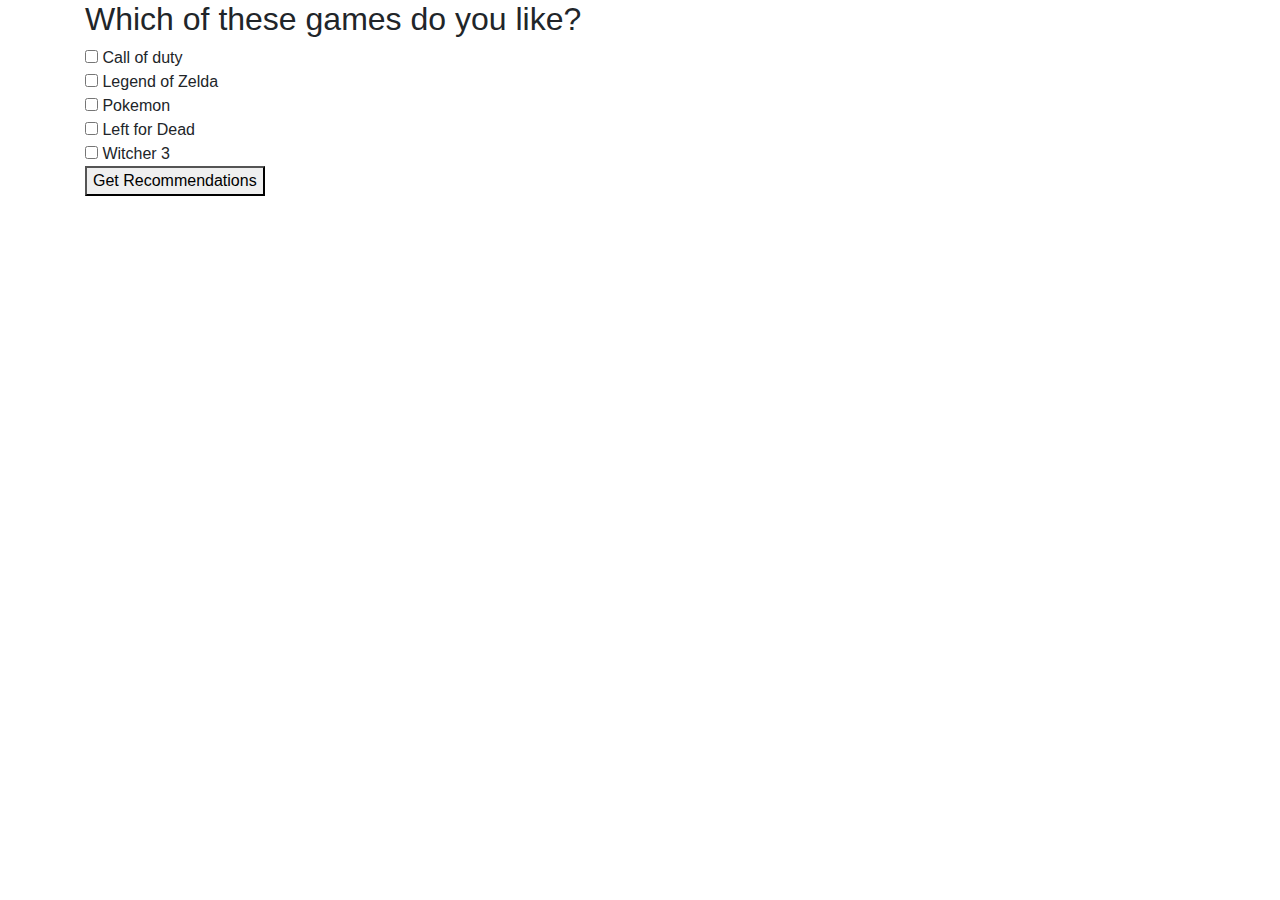
<file: index.html>
<!DOCTYPE html>
<html>
  <head>
    <link rel="stylesheet" href="css/bootstrap.css">
    <link rel="stylesheet" href="css/styles.css">
    <script src="js/jquery-3.4.1.js"></script>
    <script src="js/scripts.js"></script>
    <title>Video Game Recommendation</title>
  </head>
  <body>
    <div class="container">

      <form id="videoGames">
        <div class="checkBoxOne">

          <h2>Which of these games do you like?</h2>
          <input type="checkbox" name="game" value="fps">  Call of duty<br>
          <input type="checkbox" name="game" value="kids"> Legend of Zelda<br>
          <input type="checkbox" name="game" value="app"> Pokemon<br>
          <input type="checkbox" name="game" value="horror"> Left for Dead<br>
          <input type="checkbox" name="game" value="openWorld"> Witcher 3<br>


        </div>

        <!-- <div class="hours">
          <h2>How many hours a day do you like to play?</h2>
          <input type="checkbox" name="vehicle1" value="Bike"> I have a bike<br><input type="checkbox" name="vehicle1" value="Bike"> I have a bike<br><input type="checkbox" name="vehicle1" value="Bike"> I have a bike<br>

        </div>
        <div class="difficulty">
          <h2>What type of gamer are you.</h2>
          <input type="checkbox" name="vehicle1" value="Bike"> I have a bike<br>
          <input type="checkbox" name="vehicle1" value="Bike"> I have a bike<br>
          <input type="checkbox" name="vehicle1" value="Bike"> I have a bike<br>

        </div> -->

        <button type="submit" name="button">Get Recommendations</button>
      </form>

      <div class="results">
        <div class="fps">
          <h3>Rage 2</h3>
        </div>
        <div class="openWorld">
          <h3>The Outer Worlds</h3>
        </div>
        <div class="horror">
          <h3>Days Gone</h3>
        </div>
        <div class="kids">
          <h3>Kingdom Hearts</h3>
        </div>
        <div class="app">
          <h3>Angry Birds</h3>
        </div>
    </div>
  </body>
</html>
</file>
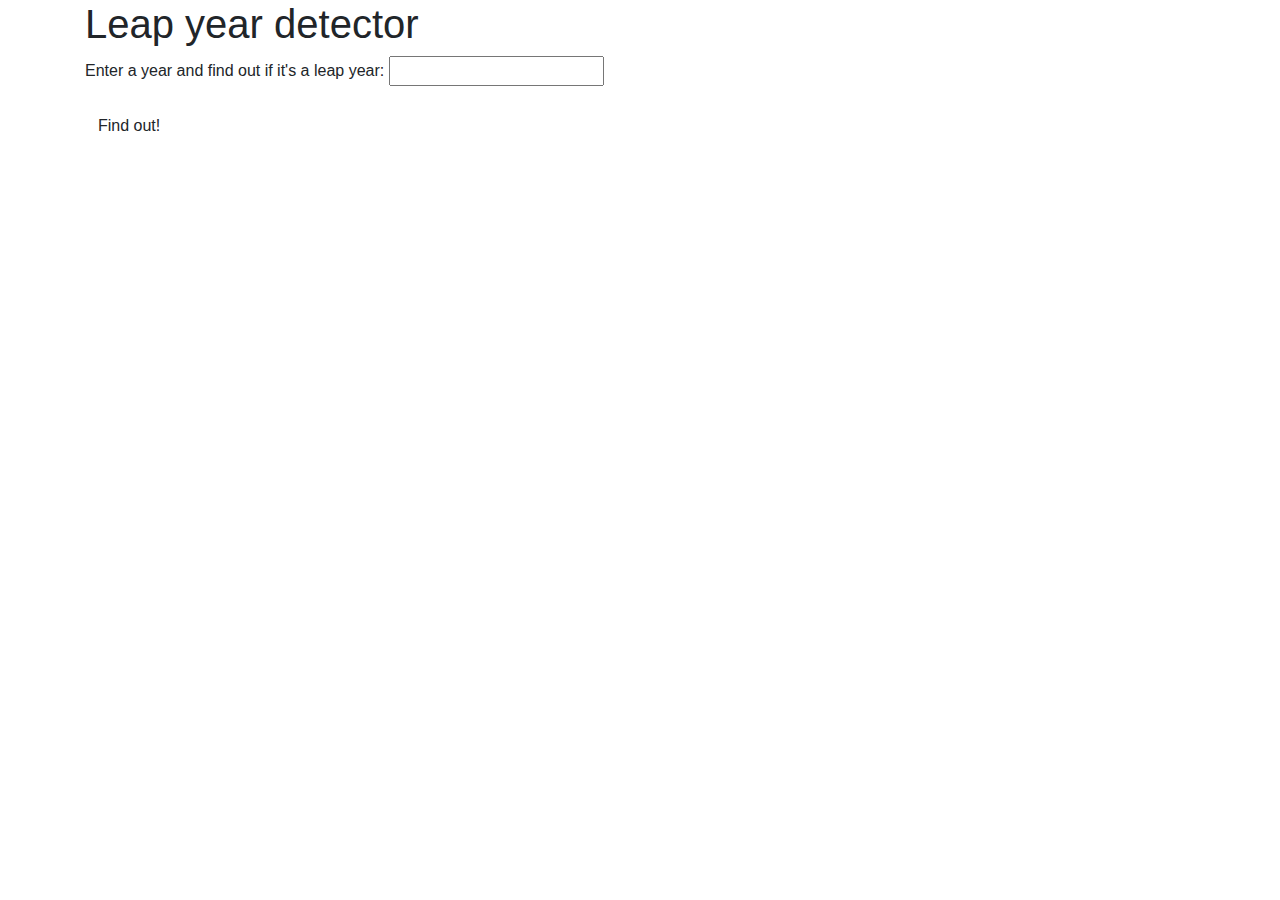
<file: leap-year/index.html>
<!DOCTYPE html>
<html>
  <head>
    <link rel="stylesheet" href="css/bootstrap.css">
    <link rel="stylesheet" href="css/styles.css">
    <script src="js/jquery-3.4.1.js"></script>
    <script src="js/scripts.js"></script>
    <title></title>
  </head>
  <body>
    <div class="container">
      <h1>Leap year detector</h1>

      <form id="leap-year">
        <div class="form-group">
          <label for="year">Enter a year and find out if it's a leap year:</label>
          <input id="year" type="text">
        </div>

        <button type="submit" class="btn">Find out!</button>
      </form>

      <div id="result">
        <p><span class="year"></span> is <span class="not"></span> a leap year.</p>
      </div>
    </div>
  </body>
</html>
</file>
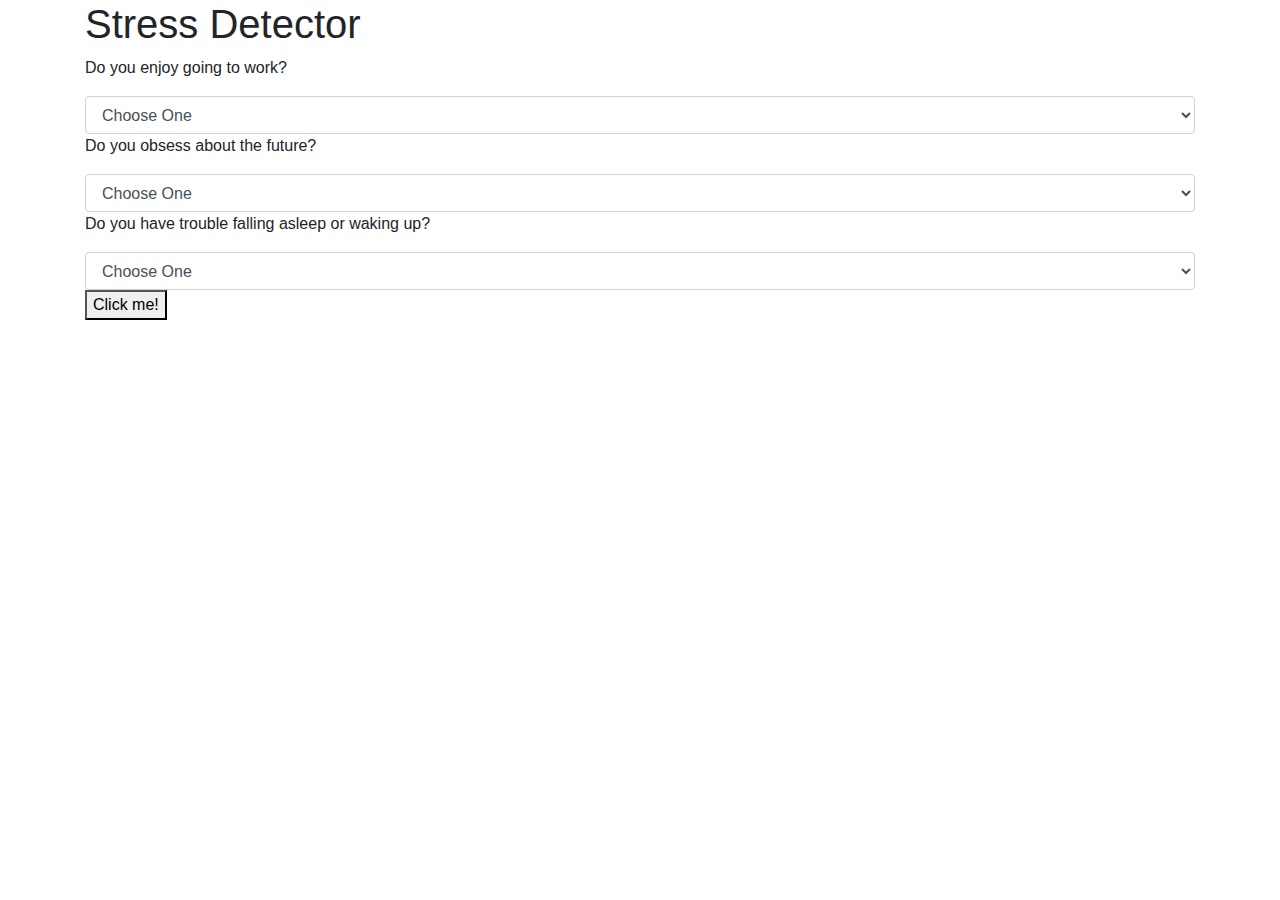
<file: stresstest/index.html>
<!DOCTYPE html>
<html>
  <head>
    <link rel="stylesheet" href="css/bootstrap.css">
    <link rel="stylesheet" href="css/styles.css">
    <script src="js/jquery-3.4.1.js"></script>
    <script src="js/scripts.js"></script>
    <title></title>
  </head>
  <body>
    <div class="container">
      <h1>Stress Detector</h1>

      <form id="quiz">
        <div class="q1">
          <p>Do you enjoy going to work?</p>
          <select id="q1" class="form-control">
            <option value="0">Choose One</option>
            <option value="1">I enjoy Work</option>
            <option value="2">I don't mind work</option>
            <option value="3">I hate going to work but I have bills</option>
          </select>
        </div>

        <div class="q2">
          <p>Do you obsess about the future?</p>
          <select id="q2" class="form-control">
            <option value="0">Choose One</option>
            <option value="1">I liev in the moment</option>
            <option value="2">I sometimes think about the future</option>
            <option value="3">I can't stop thinking of the future</option>
          </select>
        </div>
        <div class="q3">
          <p>Do you have trouble falling asleep or waking up?</p>
          <select id="q3" class="form-control">
            <option value="0">Choose One</option>
            <option value="1">I fall right to sleep, and wake up without an alarm</option>
            <option value="2">I sleep alright and don't need a snooze button.</option>
            <option value="3">I barely sleep, and live on coffee</option>
          </select>
        </div>
        <button type="submit" name="button">Click me!</button>
      </form>

      <div id="result">

      </div>
    </div>
  </body>
</html>
</file>
<file: css/styles.css>
.fps, .horror, .kids, .openWorld, .app {
  display: none;
}
</file>
<file: leap-year/css/styles.css>
#result {
  display: none;
}
</file>
<file: stresstest/css/styles.css>
#result {
  display: none;
}
</file>
